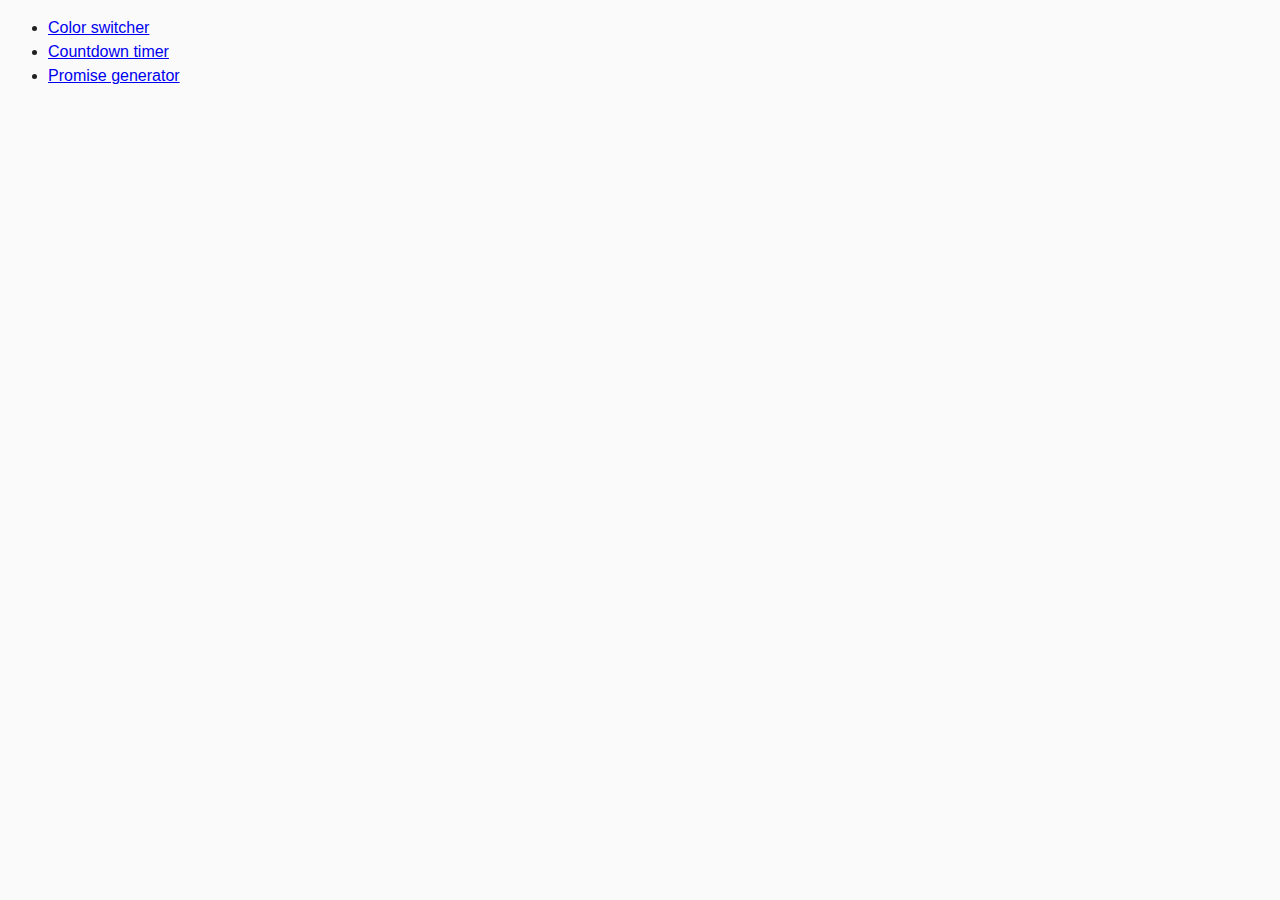
<file: src/index.html>
<!DOCTYPE html>
<html lang="en">
  <head>
    <meta charset="UTF-8" />
    <meta name="viewport" content="width=device-width, initial-scale=1.0" />
    <title>Homework 9</title>
    <link rel="stylesheet" href="css/common.css" />
  </head>
  <body>
    <ul>
      <li><a href="01-color-switcher.html">Color switcher</a></li>
      <li><a href="02-timer.html">Countdown timer</a></li>
      <li><a href="03-promises.html">Promise generator</a></li>
    </ul>
  </body>
</html>
</file>
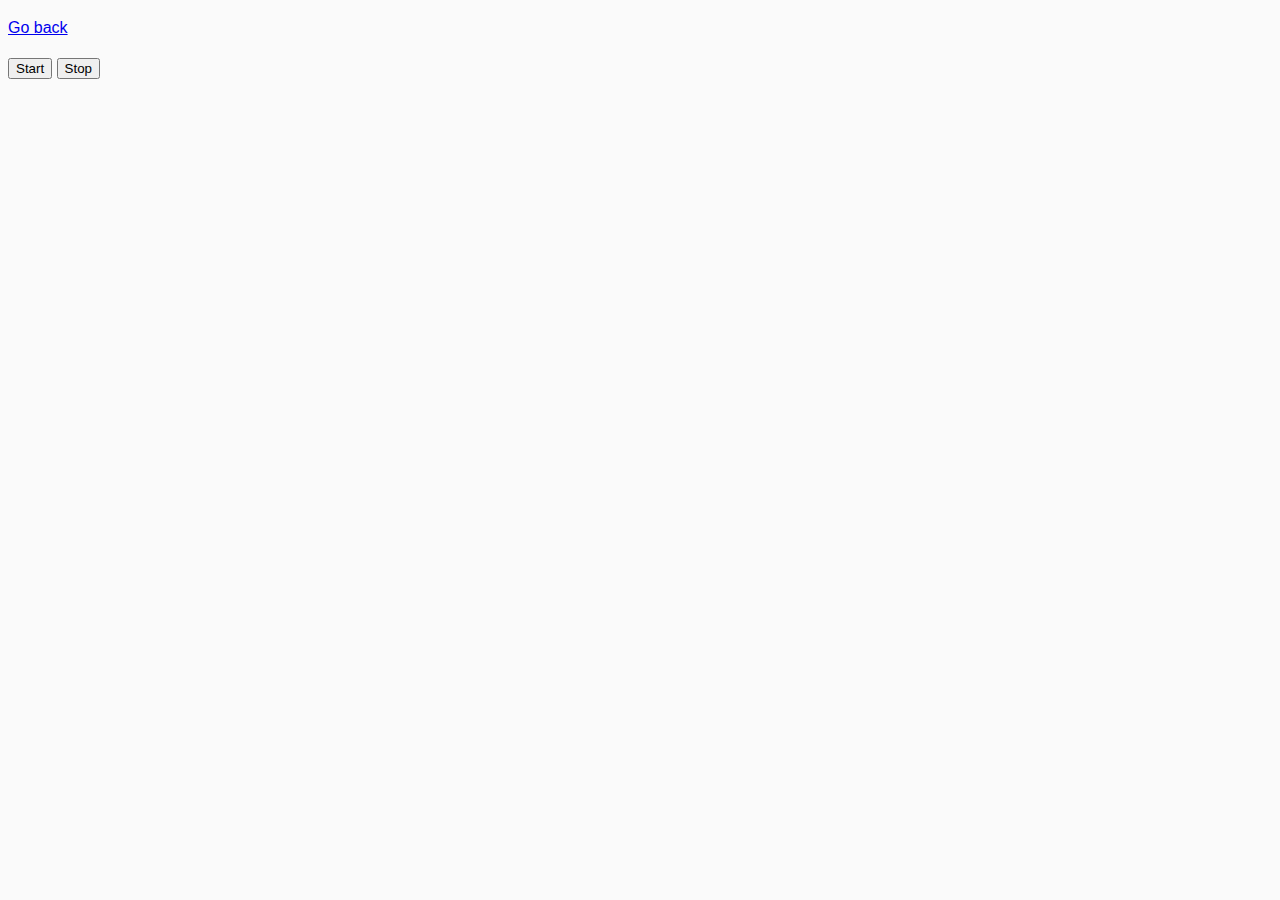
<file: src/01-color-switcher.html>
<!DOCTYPE html>
<html lang="en">
  <head>
    <meta charset="UTF-8" />
    <meta name="viewport" content="width=device-width, initial-scale=1.0" />
    <title>Color switcher</title>
    <link rel="stylesheet" href="css/common.css" />
  </head>
  <body>
    <p><a href="index.html">Go back</a></p>

    <button type="button" data-start>Start</button>
    <button type="button" data-stop>Stop</button>

    <script src="js/01-color-switcher.js" type="module"></script>
  </body>
</html>
</file>
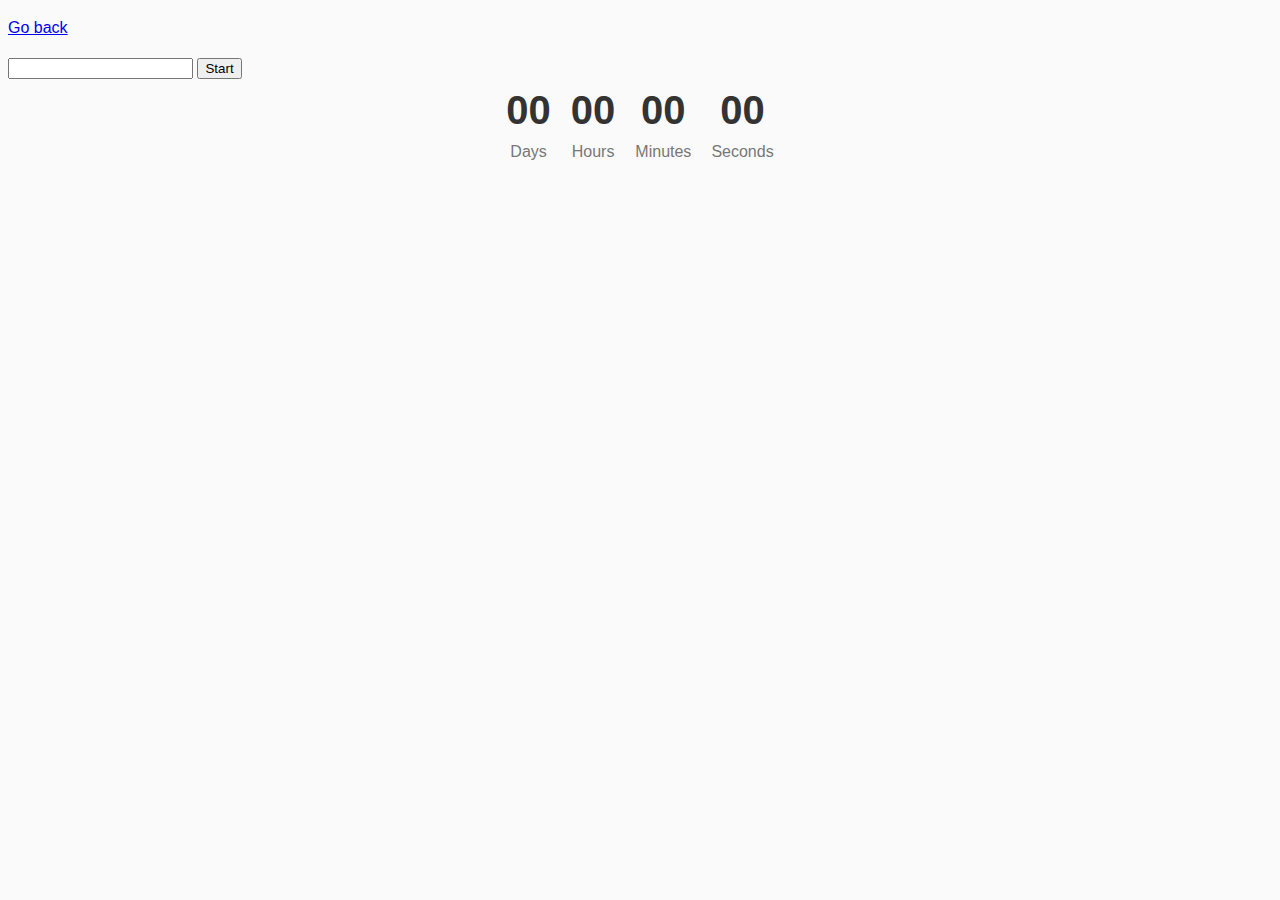
<file: src/02-timer.html>
<!DOCTYPE html>
<html lang="en">
  <head>
    <meta charset="UTF-8" />
    <meta name="viewport" content="width=device-width, initial-scale=1.0" />
    <title>Countdown timer</title>
    <link rel="stylesheet" href="css/common.css" />
  </head>
  <body>
    <p><a href="index.html">Go back</a></p>

    <input type="text" id="datetime-picker" />
    <button type="button" data-start>Start</button>

    <div class="timer">
      <div class="field">
        <span class="value" data-days>00</span>
        <span class="label">Days</span>
      </div>
      <div class="field">
        <span class="value" data-hours>00</span>
        <span class="label">Hours</span>
      </div>
      <div class="field">
        <span class="value" data-minutes>00</span>
        <span class="label">Minutes</span>
      </div>
      <div class="field">
        <span class="value" data-seconds>00</span>
        <span class="label">Seconds</span>
      </div>
    </div>

    <script src="js/02-timer.js" type="module"></script>
  </body>
</html>
</file>
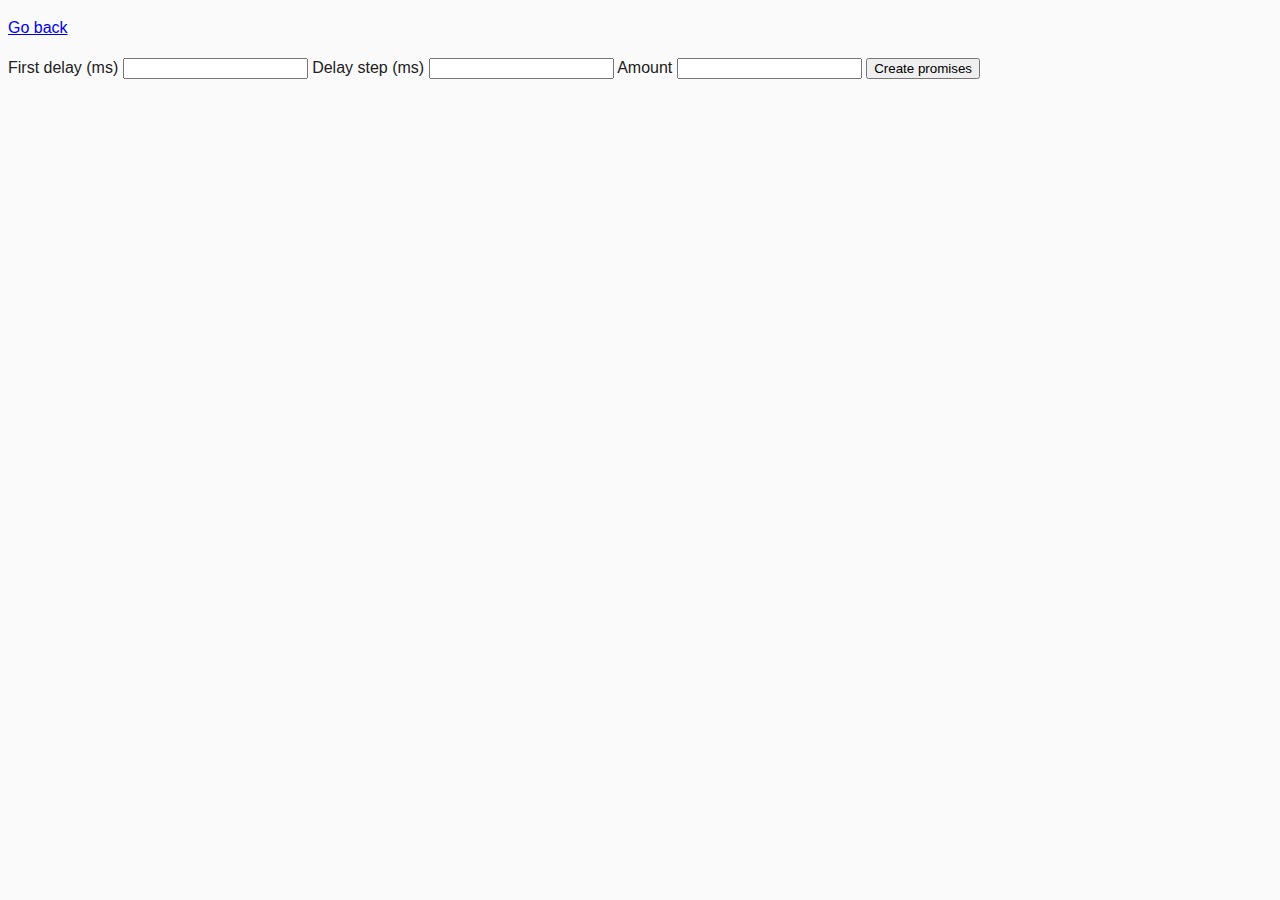
<file: src/03-promises.html>
<!DOCTYPE html>
<html lang="en">
  <head>
    <meta charset="UTF-8" />
    <meta name="viewport" content="width=device-width, initial-scale=1.0" />
    <title>Promise generator</title>
    <link rel="stylesheet" href="css/common.css" />
  </head>
  <body>
    <p><a href="index.html">Go back</a></p>

    <form class="form">
      <label>
        First delay (ms)
        <input type="number" name="delay" required />
      </label>
      <label>
        Delay step (ms)
        <input type="number" name="step" required />
      </label>
      <label>
        Amount
        <input type="number" name="amount" required />
      </label>
      <button type="submit">Create promises</button>
    </form>

    <script src="js/03-promises.js" type="module"></script>
  </body>
</html>
</file>
<file: src/css/common.css>
* {
  box-sizing: border-box;
}

body {
  font-family: -apple-system, BlinkMacSystemFont, 'Segoe UI', Roboto,
    Oxygen-Sans, Ubuntu, Cantarell, 'Helvetica Neue', sans-serif;
  -webkit-font-smoothing: antialiased;
  -moz-osx-font-smoothing: grayscale;
  background-color: #fafafa;
  color: #212121;
  line-height: 1.5;
}

img {
  display: block;
  max-width: 100%;
}

.timer {
  display: flex;
  justify-content: center;
  align-items: center;
  gap: 20px;
}

.field {
  display: flex;
  flex-direction: column;
  align-items: center;
}

.value {
  font-size: 40px;
  font-weight: bold;
  color: #333;
}

.label {
  font-size: 16px;
  color: #777;
}
</file>
